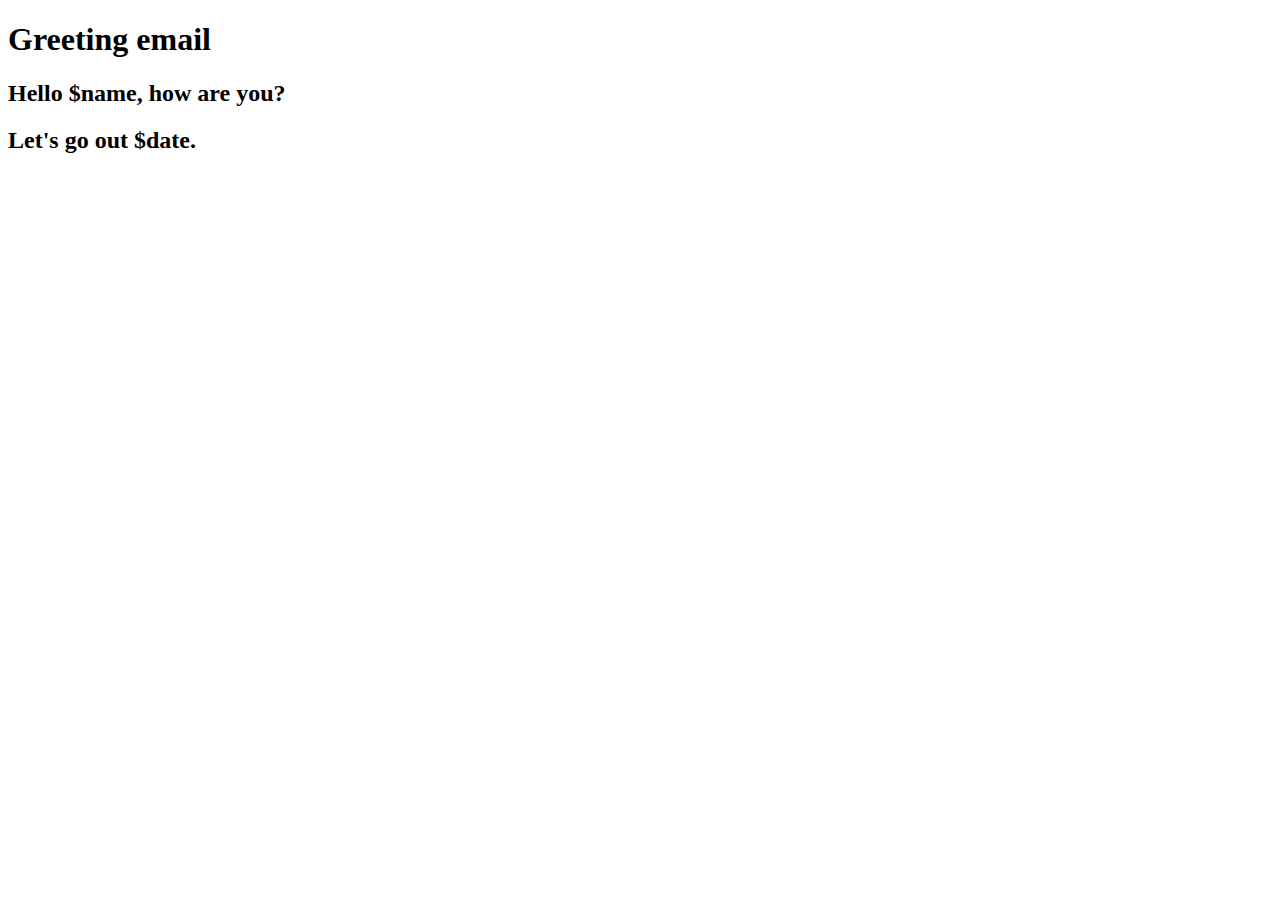
<file: python/templates/index.html>
<!DOCTYPE html>
<html lang="en">
<head>
    <meta charset="UTF-8">
    <meta name="viewport" content="width=device-width, initial-scale=1.0">
    <title>Email</title>
</head>
<body>
    <h1>Greeting email</h1>
    <h2>Hello $name, how are you?</h2>
    <h2>Let's go out $date.</h2>
</body>
</html>
</file>
